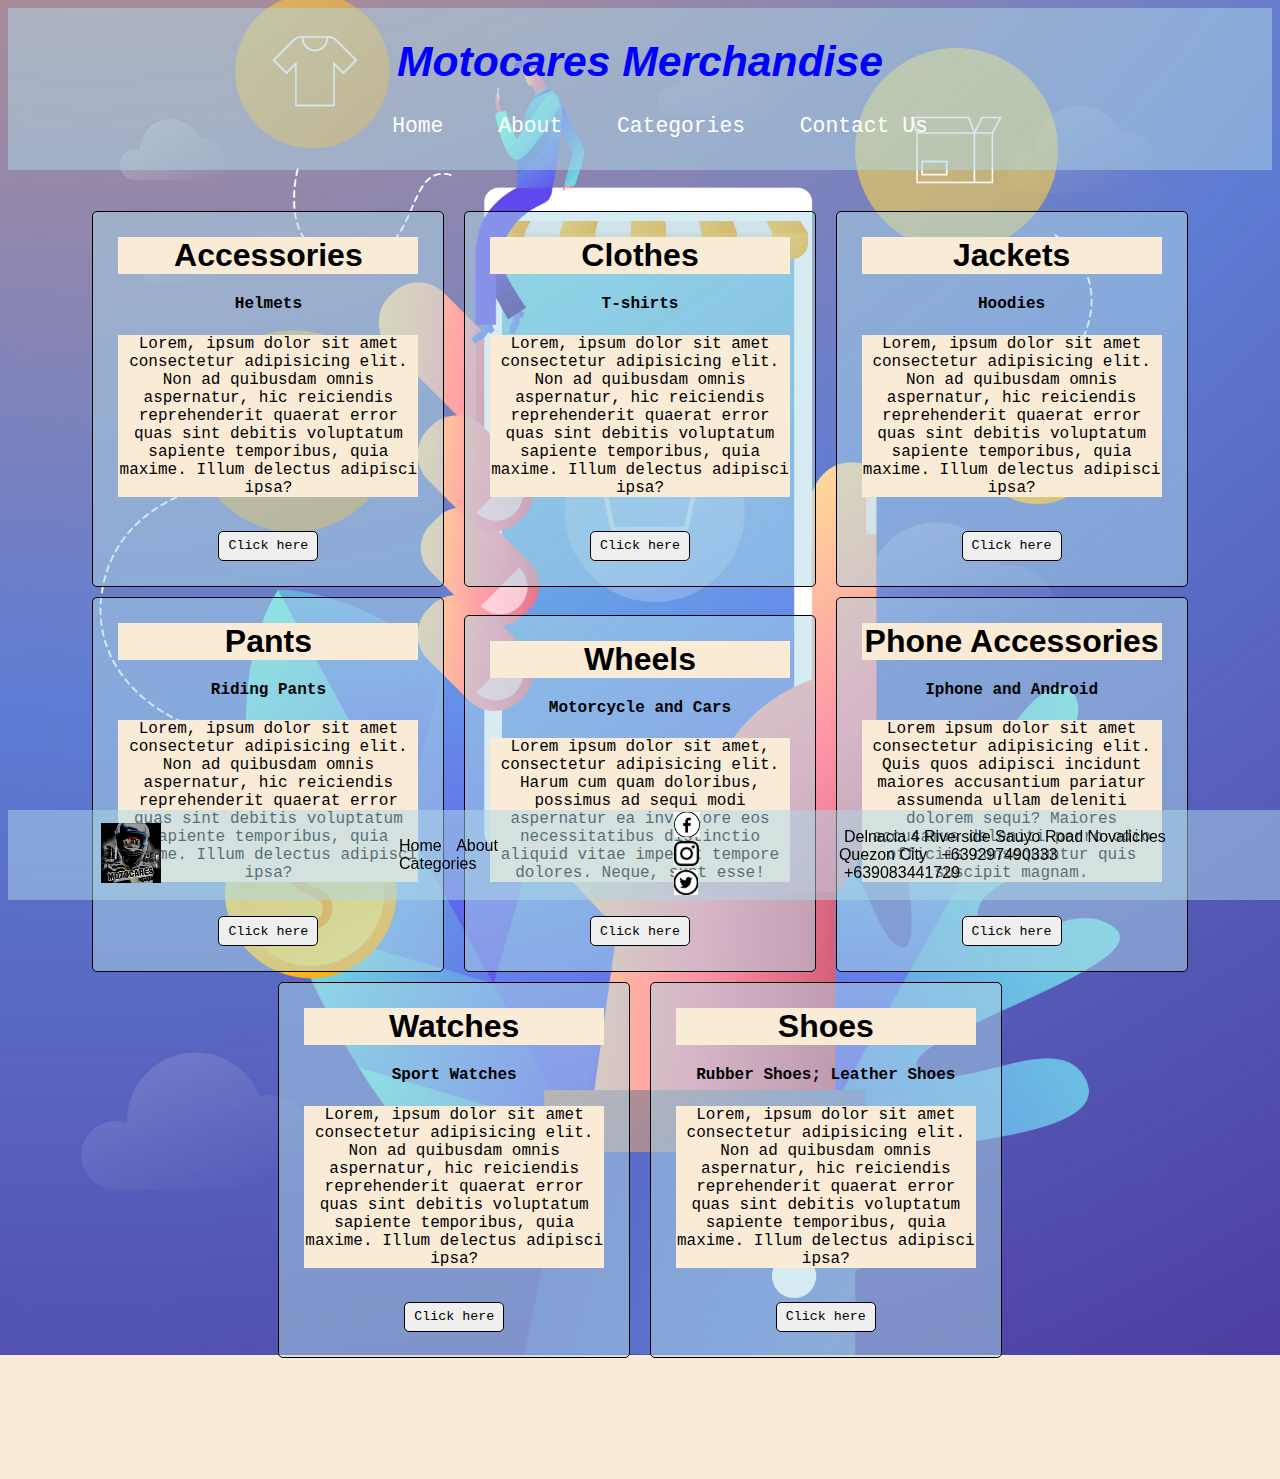
<file: index.html>
<!DOCTYPE html>
<html lang="en">

<head>
  <meta charset="UTF-8" />
  <meta name="viewport" content="width=device-width, initial-scale=1.0" />
  <title>Document</title>
  <link rel="stylesheet" href="index.css">
</head>

<body>
  <center>
    <nav>
      <div>
        <h1 class="Title"><span>Motocares Merchandise</span></h1>
      </div>
      <ul>
        <li><a href="#" class="links">Home</a></li>
        <li><a href="#" class="links">About</a></li>
        <li><a href="#" class="links">Categories</a></li>
        <li><a href="#" class="links">Contact Us</a></li>
      </ul>
    </nav>
    <br>
    <br>
    <br>
    <!-- start of card -->
    <div class="inline-cards">
      <div class="card">
        <h1 class="card-title">Accessories</h1>
        <h4 class="card-subtitle">Helmets</h4>
        <div class="card-body">
          <p class="card-text">
            Lorem, ipsum dolor sit amet consectetur adipisicing elit. Non ad
            quibusdam omnis aspernatur, hic reiciendis reprehenderit quaerat
            error quas sint debitis voluptatum sapiente temporibus, quia
            maxime. Illum delectus adipisci ipsa?
          </p>
        </div>
        <br />
        <a href="index2.html"><button class="card-btn" Click here>Click here</button></a>
      </div>
    </div>
    <!-- end of card-->
    <!-- start of card -->
    <div class="inline-cards">
      <div class="card">
        <h1 class="card-title">Clothes</h1>
        <h4 class="card-subtitle">T-shirts</h4>
        <div class="card-body">
          <p class="card-text">
            Lorem, ipsum dolor sit amet consectetur adipisicing elit. Non ad
            quibusdam omnis aspernatur, hic reiciendis reprehenderit quaerat
            error quas sint debitis voluptatum sapiente temporibus, quia
            maxime. Illum delectus adipisci ipsa?
          </p>
        </div>
        <br />

        <a href="index2.html"><button class="card-btn" Click here>Click here</button></a>
      </div>
    </div>
    <!-- end of card-->
    <!-- start of card -->
    <div class="inline-cards">
      <div class="card">
        <h1 class="card-title">Jackets</h1>
        <h4 class="card-subtitle">Hoodies</h4>
        <div class="card-body">
          <p class="card-text">
            Lorem, ipsum dolor sit amet consectetur adipisicing elit. Non ad
            quibusdam omnis aspernatur, hic reiciendis reprehenderit quaerat
            error quas sint debitis voluptatum sapiente temporibus, quia
            maxime. Illum delectus adipisci ipsa?
          </p>
        </div>
        <br />

        <a href="index2.html"><button class="card-btn" Click here>Click here</button></a>
      </div>
    </div>
    <!-- end of card-->
    <!-- start of card -->
    <div class="inline-cards">
      <div class="card">
        <h1 class="card-title">Pants</h1>
        <h4 class="card-subtitle">Riding Pants</h4>
        <div class="card-body">
          <p class="card-text">
            Lorem, ipsum dolor sit amet consectetur adipisicing elit. Non ad
            quibusdam omnis aspernatur, hic reiciendis reprehenderit quaerat
            error quas sint debitis voluptatum sapiente temporibus, quia
            maxime. Illum delectus adipisci ipsa?
          </p>
        </div>
        <br />
        <a href="index2.html"><button class="card-btn" Click here>Click here</button></a>
      </div>
    </div>
    <!-- end of card-->
    <!-- start of card -->
    <div class="inline-cards">
      <div class="card">
        <h1 class="card-title">Wheels</h1>
        <h4 class="card-subtitle">Motorcycle and Cars</h4>
        <div class="card-body">
          <p class="card-text">
            Lorem ipsum dolor sit amet, consectetur adipisicing elit. Harum
            cum quam doloribus, possimus ad sequi modi aspernatur ea inventore
            eos necessitatibus distinctio aliquid vitae impedit tempore
            dolores. Neque, sunt esse!
          </p>
        </div>
        <br />
        <a href="index2.html"><button class="card-btn" Click here>Click here</button></a>
      </div>
    </div>
    <!-- end of card-->
    <!-- start of card -->
    <div class="inline-cards">
      <div class="card">
        <h1 class="card-title">Phone Accessories</h1>
        <h4 class="card-subtitle">Iphone and Android</h4>
        <div class="card-body">
          <p class="card-text">
            Lorem ipsum dolor sit amet consectetur adipisicing elit. Quis quos
            adipisci incidunt maiores accusantium pariatur assumenda ullam
            deleniti dolorem sequi? Maiores accusamus deleniti porro odio
            officiis consequuntur quis suscipit magnam.
          </p>
        </div>
        <br />
        <a href="index2.html"><button class="card-btn" Click here>Click here</button></a>
      </div>
    </div>
    <!-- end of card -->
    <!-- start of card -->
    <div class="inline-cards">
      <div class="card">
        <h1 class="card-title">Watches</h1>
        <h4 class="card-subtitle">Sport Watches</h4>
        <div class="card-body">
          <p class="card-text">
            Lorem, ipsum dolor sit amet consectetur adipisicing elit. Non ad
            quibusdam omnis aspernatur, hic reiciendis reprehenderit quaerat
            error quas sint debitis voluptatum sapiente temporibus, quia
            maxime. Illum delectus adipisci ipsa?
          </p>
        </div>
        <br />
        <a href="index2.html"><button class="card-btn" Click here>Click here</button></a>
      </div>
    </div>
    <!-- end of card-->
    <!-- start of card -->
    <div class="inline-cards">
      <div class="card">
        <h1 class="card-title">Shoes</h1>
        <h4 class="card-subtitle">Rubber Shoes; Leather Shoes</h4>
        <div class="card-body">
          <p class="card-text">
            Lorem, ipsum dolor sit amet consectetur adipisicing elit. Non ad
            quibusdam omnis aspernatur, hic reiciendis reprehenderit quaerat
            error quas sint debitis voluptatum sapiente temporibus, quia
            maxime. Illum delectus adipisci ipsa?
          </p>
        </div>
        <br />
        <a href="index2.html"><button class="card-btn" Click here>Click here</button></a>
      </div>
    </div>
    <!-- end of card-->
  </center>
  <br>
  <br>
  <br>
  <br>
  <br>
  <br>
  <div class="footer">
    <table>
      <tr>
        <td>
          <!-- logo here -->
          <img class="logo" src="pp.jpg" alt="logo">
        </td>
        <td>
          <ul>
            <li>Home</li>
            <li>About</li>
            <li>Categories</li>
          </ul>
        </td>
        <td>
          <ul>
            <li><img class="icon" src="fbicon.jpg" alt="icon"></li>
            <li><img class="icon" src="igicon.jpg" alt="icon"></li>
            <li><img class="icon" src="twittericon.jpg" alt="icon"></li>
        <td>
          <li>Delnacia 4 Riverside Sauyo Road Novaliches Quezon City</li>
          <li>+639297490333</li>
          <li>+639083441729</li>
        </td>
        </li>
        </ul>
        </td>
      </tr>
    </table>
</body>

</html>
</file>
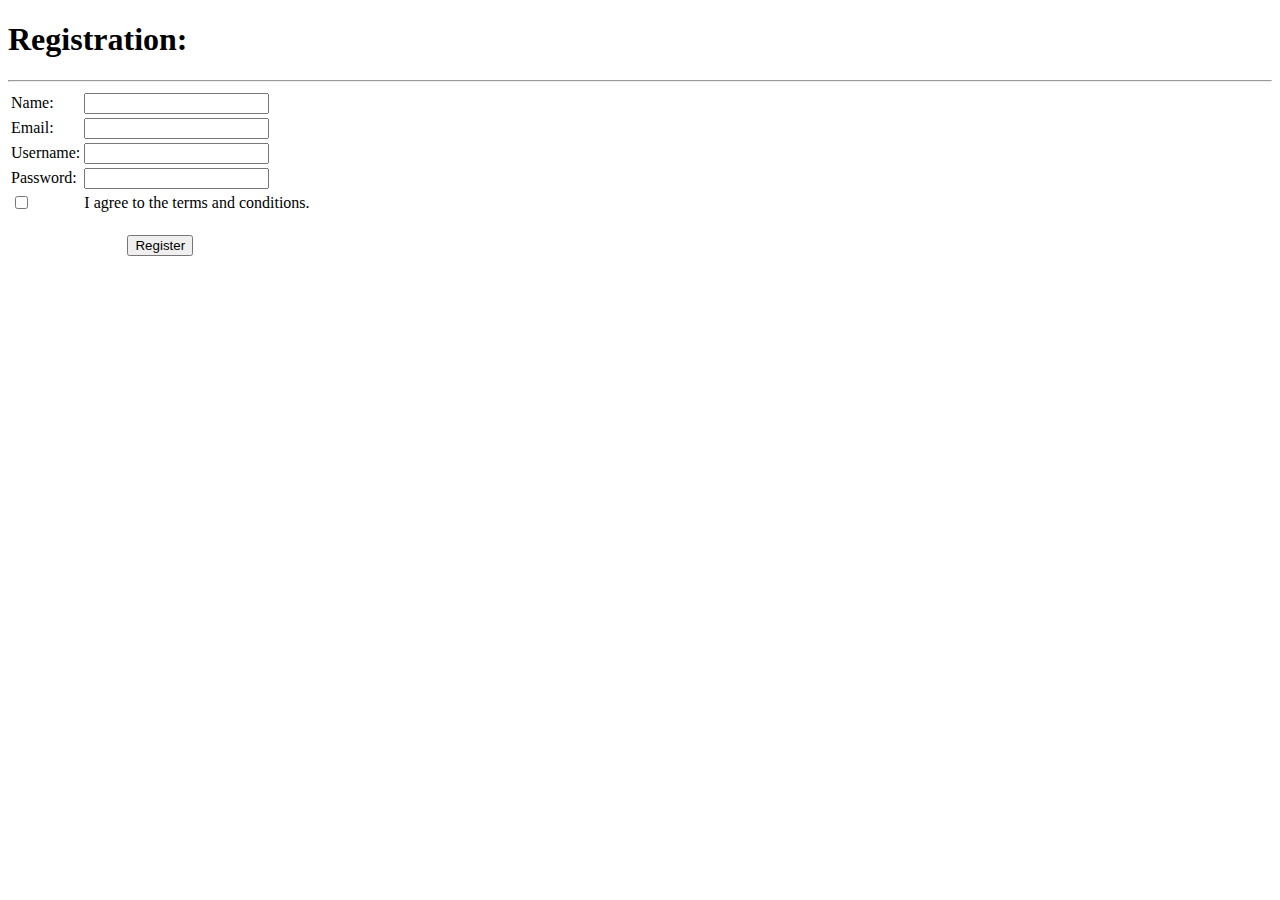
<file: form.html>
<!DOCTYPE html>
<html lang="en">
<head>
    <meta charset="UTF-8">
    <meta name="viewport" content="width=device-width, initial-scale=1.0">
    <title>Document</title>
    <link rel="stylesheet" href="index.html">
</head>
<body>
        <div class="form-div">
            <h1>Registration:</h1>
            <hr>
            <form>
                <table>
                    <tr>
                        <td>Name:</td>
                        <td><input type="text" id="fullname" name="fullname"></td>
                    </tr>
                    <tr>
                        <td>Email:</td>
                        <td><input type="email" id="email" name="email"></td>
                    </tr>
                    <tr>
                        <td>Username:</td>
                        <td><input type="text" id="Username" name="Username"></td>
                    </tr>
                    <tr>
                        <td>Password:</td>
                        <td><input type="password" id="password" name="password"></td>
                    </tr>
                    <tr>
                        <td><input type="checkbox" id="terms" name="terms"></td>
                        <td>I agree to the terms and conditions. </td>
                    </tr>
                    <tr>
    
                        <td colspan="2">
                            <br>
                           <center><button id="register">Register</button></center> </td>
                    </tr>
                </table>
            </form>
    
        </div>
    
</body>
</html>
</file>
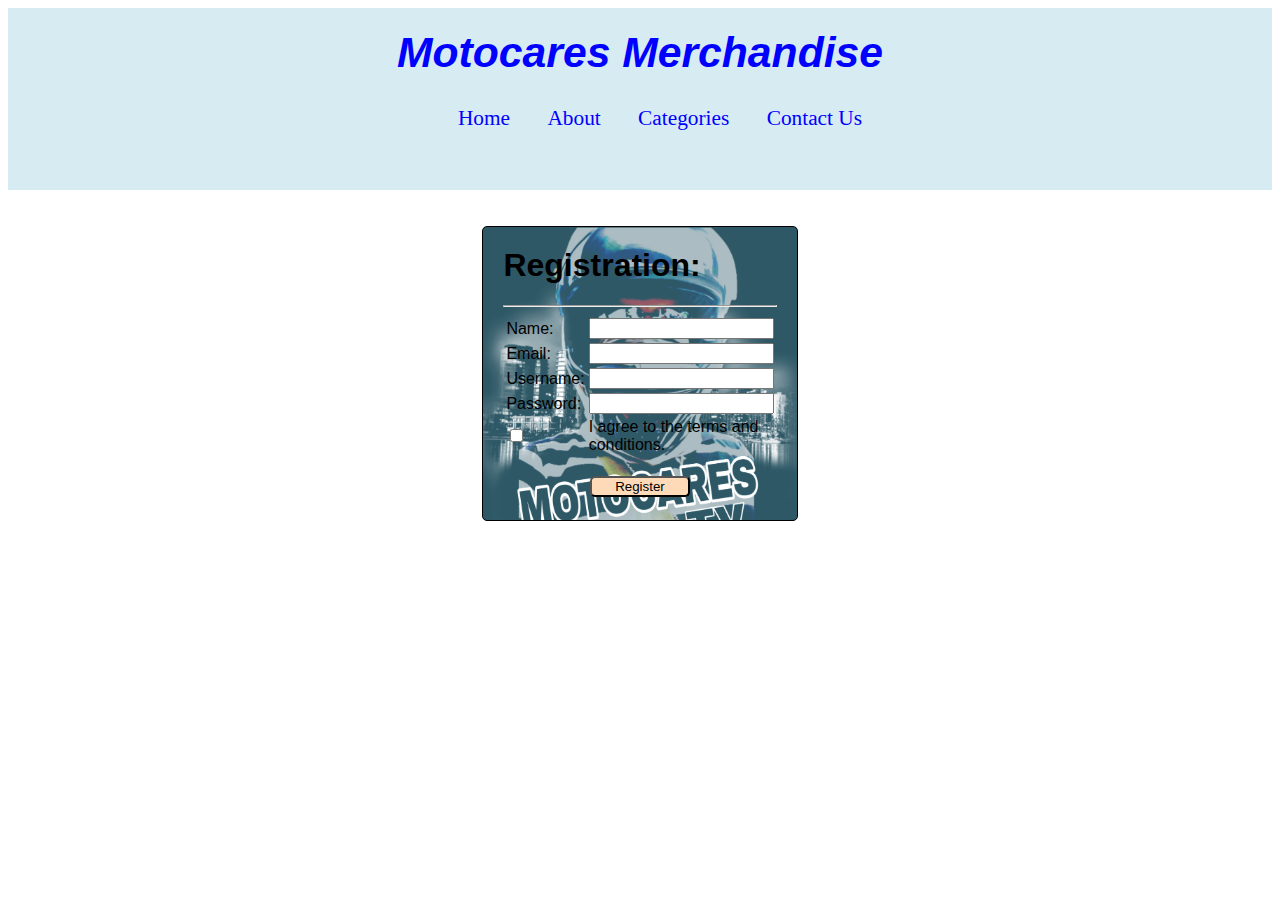
<file: index2.html>
<!DOCTYPE html>
<html lang="en">

<head>
    <meta charset="UTF-8">
    <meta name="viewport" content="width=device-width, initial-scale=1.0">
    <title>Document</title>
    <link rel="stylesheet" href="index2.css">
</head>

<body>
    <center>
    <nav>
        <div>
            <h1 class="Title"><span>Motocares Merchandise</span></h1>
        </div>
        <ul>
            <li><a href="index.html" class="links">Home</a></li>
            <li><a href="#" class="links">About</a></li>
            <li><a href="#" class="links">Categories</a></li>
            <li><a href="#" class="links">Contact Us</a></li>
        </ul>
    </nav>
</center>
<br>
<br>
<div class="form-div">
        <h1>Registration:</h1>
        <hr>
        <form>
            <table>
                <tr>
                    <td>Name:</td>
                    <td><input type="text" id="fullname" name="fullname"></td>
                </tr>
                <tr>
                    <td>Email:</td>
                    <td><input type="email" id="email" name="email"></td>
                </tr>
                <tr>
                    <td>Username:</td>
                    <td><input type="text" id="Username" name="Username"></td>
                </tr>
                <tr>
                    <td>Password:</td>
                    <td><input type="password" id="password" name="password"></td>
                </tr>
                <tr>
                    <td><input type="checkbox" id="terms" name="terms"></td>
                    <td>I agree to the terms and conditions. </td>
                </tr>
                <tr>

                    <td colspan="2">
                        <br>
                        <center><button id="register">Register</button></center>
                    </td>
                </tr>
            </table>
        </form>

    </div>

</body>

</html>
</file>
<file: index.css>
nav {
  background-color: rgba(173, 216, 230, 0.5);
  color: black;
  border: 150px;
  margin: 0px;
  padding: 0px;
  font-size: 16pt;
  width: 100%;
  position: sticky;
  display: inline-block;
  justify-content: flex-end;
  height: 18vh;
  padding-left: 0%;
  @media only screen and (max-width: 600px) {
    body {
      background-color: lightblue;
    }
  }

}

.Title {
  font-family: "Franklin Gothic Medium", "Arial Narrow", Arial, sans-serif;
  color: blue;
  font-style: italic;
  border: 0px;
  padding-right: 0px;
  margin-inline-start: 0;
  position: relative;
}

li {
  display: inline;
  list-style-type: none;
  padding: 0px;
  color: black;
}

nav a {
  color: white;
  text-decoration:solid;
  padding: 22px 16px;
}

.links:hover {
  background-color: lightskyblue;
  color: blueviolet;

}

.card {
  border: 1px solid black;
  background-color: rgba(173, 216, 230, 0.5);
  padding: 25px;
  border-radius: 5px;
  width: 300px;
  margin: 5px;
}

.card-title {
  background-color: lightblue;
  font-family: Arial, Helvetica, sans-serif;
  margin: 0px;
  background-color: antiquewhite;
  text-align: center;
}

body {
  font-family: "Courier New", Courier, monospace;
  background-color: antiquewhite;
  max-height: fit-content;
  background-image: url(shop.jpg);
  background-repeat: no-repeat;
  background-position: center center;
  background-attachment: fixed;
  background-size: cover;
  
}

.card-text {
  background-color: antiquewhite;
}

.card-btn {
  border: 1px solid black;
  border-radius: 5px;
  width: 100px;
  height: 30px;
  font-family: "Courier New", Courier, monospace;
}

.card-btn:hover {
  background-color: lightblue;
  color: beige;
}

.inline-cards {
  display: inline-block;
  margin: auto;
  width: fit-content;
}

.footer {
  background-color: rgba(173, 216, 230, 0.5);
  color: lightcoral;
  width: 100%;
  position: fixed;
  bottom: 0;
  margin-bottom: 0;
  padding: 0px;
  padding-bottom: 0;
  padding-top: 0;
  background-size: cover;
  font-size: medium;
  font-style: normal;
  font-family: "Lucida Sans", "Lucida Sans Regular", "Lucida Grande",
    "Lucida Sans Unicode", Geneva, Verdana, sans-serif;
  justify-content: center;
  align-items: center;
  display: flex;
  height:10vh;
  background-size: cover;
  height: 10vh;
  margin-bottom:0%;
  margin-top: 0%;
  justify-content: space-between;
  align-items: flex;
  margin: auto;
}

table {
  margin:0cap;
  padding:0cap
}

li {
  display: inline;
  padding: 5px;
  list-style-type: none;
}

td {
  padding-right: 100px;
}

.logo {
  width: 60x;
  text-decoration: none;
  padding: 10vh;
  height:60px;
  padding-top: 20%;
  padding-bottom: 20%;
}

.icon {
  background-color: white;
  font-size: 0;
  width: 25pxx;
  display:inline-block;
  list-style-type: none;
  height: 25px;
  padding-left: 0;
  margin-top: auto;
  
}

li{

    display: inline;
    list-style-position: inside;
}
</file>
<file: index2.css>
nav {
    background-color: rgba(173, 216, 230, 0.5);
    color: black;
    border: 150px;
    margin: 0px;
    padding: 0px;
    font-size: 16pt;
    width: 100%;
    position: sticky;
    display: inline-block;
    justify-content: flex-end;
    height: 18vh;
    padding-left: 0%;
    padding-top: 20px;
    
    @media only screen and (max-width: 600px) {
      body {
        background-color: lightblue;
      }
    }

}

.Title {
    font-family: "Franklin Gothic Medium", "Arial Narrow", Arial, sans-serif;
    color: blue;
    font-style: italic;
    border: 0px;
    padding-right: 0px;
    margin-inline-start: 0;
    position: relative;
  }

li {
    display: inline;
    list-style-type: none;
    padding: 0px;
    color: black;
  }

nav a {
    color: blue;
    text-decoration: none;
    padding: 22px 16px;
  }
  
  .links:hover {
    background-color: lightskyblue;
    color: blueviolet;
  }
  

.form-div {
    border: 1px solid black;
    border-radius: 5px;
    padding: 20px;
    width:min-content;
    margin: auto;
    background-image: url(motocares..jpg);
    font-style: normal;
    font-family:Arial, Helvetica, sans-serif;
    background-color: rgba(173, 216, 230, 0.5);
    background: position 100;
    background-size: cover;
    background-repeat: no-repeat;
    background-blend-mode:overlay;
  
}

h1{

margin-top: 0px;

}

#register {
    background-color: peachpuff;
    border-radius: 5px;
    width: 100px;

}

#register:hover{
    background-color: aqua;
    width: 110px;
    transition: width 0.5ps;

}
</file>
